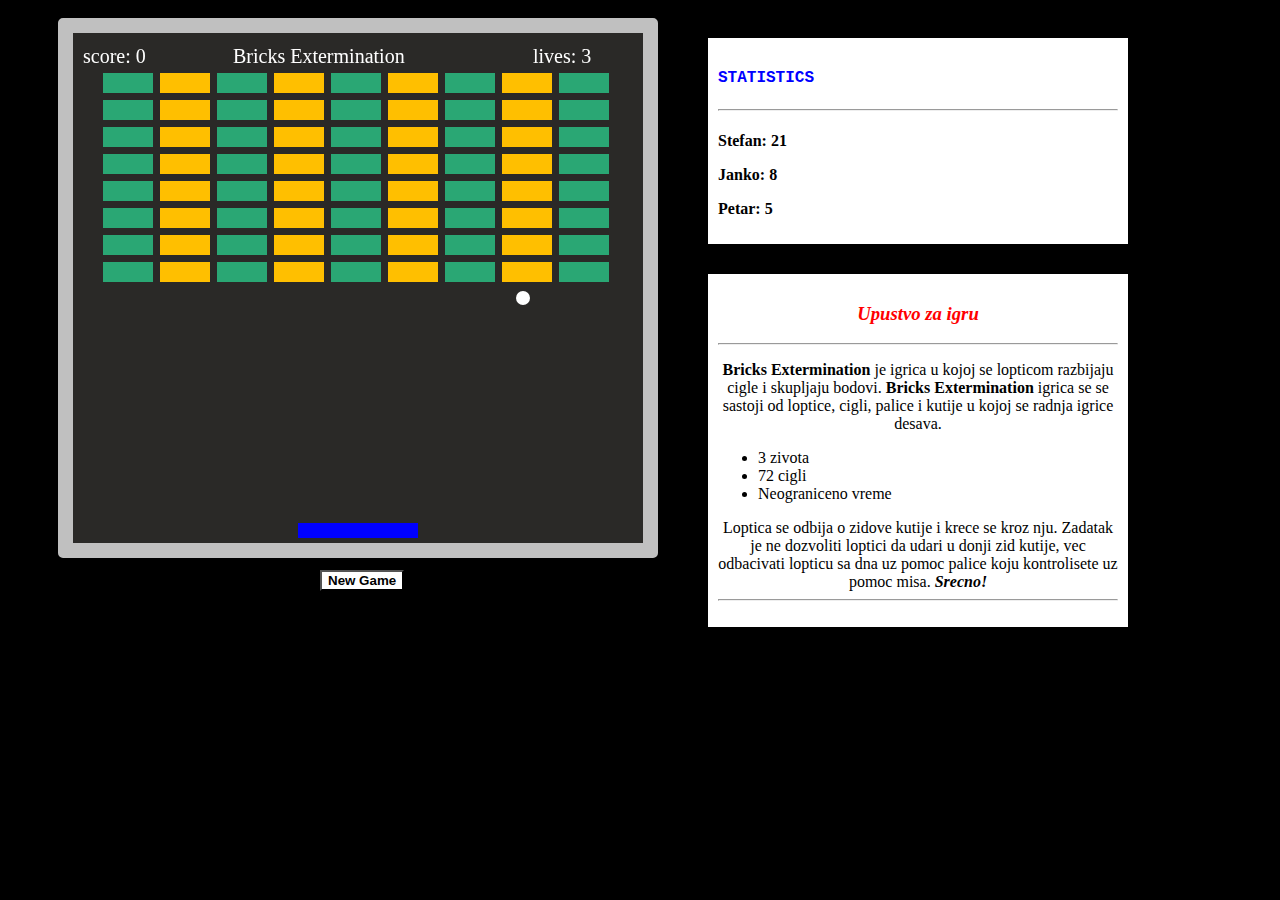
<file: Bricks Extermination/index.html>
<!DOCTYPE html>
<html lang="en">

<head>
    <meta charset="UTF-8">
    <meta name="viewport" content="width=device-width, initial-scale=1.0">
    <meta http-equiv="X-UA-Compatible" content="ie=edge">
    <title>Bricks Extermination</title>
    <link rel="stylesheet prefetch" type="text/css" href="./style.css">
    <script src="./game.js" defer></script>
</head>

<body>
    <canvas id="interface" width="570" height="500"></canvas>

    <audio src="./sounds/explosion.wav" type="audio/wav" id="explosion"></audio>
    <audio src="./sounds/touch.wav" type="audio/wav" id="touch"></audio>
    <audio src="./sounds/stick.wav" type="audio/wav" id="stick"></audio>

    <div id="statistics"></div>

    <button id="newGame">New Game</button>

    <div id="instructions">
        <h3>
            Upustvo za igru
        </h3>
        <hr>
        <p>
            <strong>Bricks Extermination</strong> je igrica u kojoj se lopticom razbijaju cigle i skupljaju bodovi.
            <strong>Bricks Extermination</strong> igrica se se sastoji od loptice, cigli, palice i kutije u kojoj se radnja igrice
            desava.
            <ul value="circle">
                <li>3 zivota</li>
                <li>72 cigli</li>
                <li>Neograniceno vreme</li>
            </ul>
            Loptica se odbija o zidove kutije i krece se kroz nju. Zadatak je ne dozvoliti loptici da udari u donji zid kutije, vec odbacivati
            lopticu sa dna uz pomoc palice koju kontrolisete uz pomoc misa.
            <strong>
                <em>Srecno!
                    <hr>
                </em>
            </strong>
        </p>
    </div>
    <script defer>
        window.onload = function () {
            startGame();
        }
    </script>
</body>

</html>
</file>
<file: Bricks Extermination/style.css>
body {
    background-color:black;
    }
     
#interface {
    display: block;
    float: left;
    margin: 0 auto;
    margin-top: 10px;
    margin-left: 50px;
    background-color: #2A2927;
    border-radius: 5px;
    border: 15px solid silver;
    padding-top: 10px;
}

#statistics {
    display: block;
    float: left;
    font-weight: bold;
    margin-top: 30px;
    padding: 10px;
    background: white;
    width: 400px;
    margin-left: 50px;
    color: black;
}

h4 {
    color: blue;
    font-weight: bolder;
    font-family: 'Courier New', Courier, monospace;
}

#instructions {
    display: block;
    float: left;
    text-align: center;
    margin: 0 auto;
    margin-top: 30px;
    padding: 10px;
    background: white;
    width: 400px;
    margin-left: 50px;
    color: black;   
}

h3 {
    color: red;
    font-weight: bold;
    font-style: italic;
}

ul {
    text-align: left;
}

#newGame {
    background: white;
    color: black;
    font-weight: bold;
    left: 320px;
    top: 570px;
    position: absolute;
}
</file>
